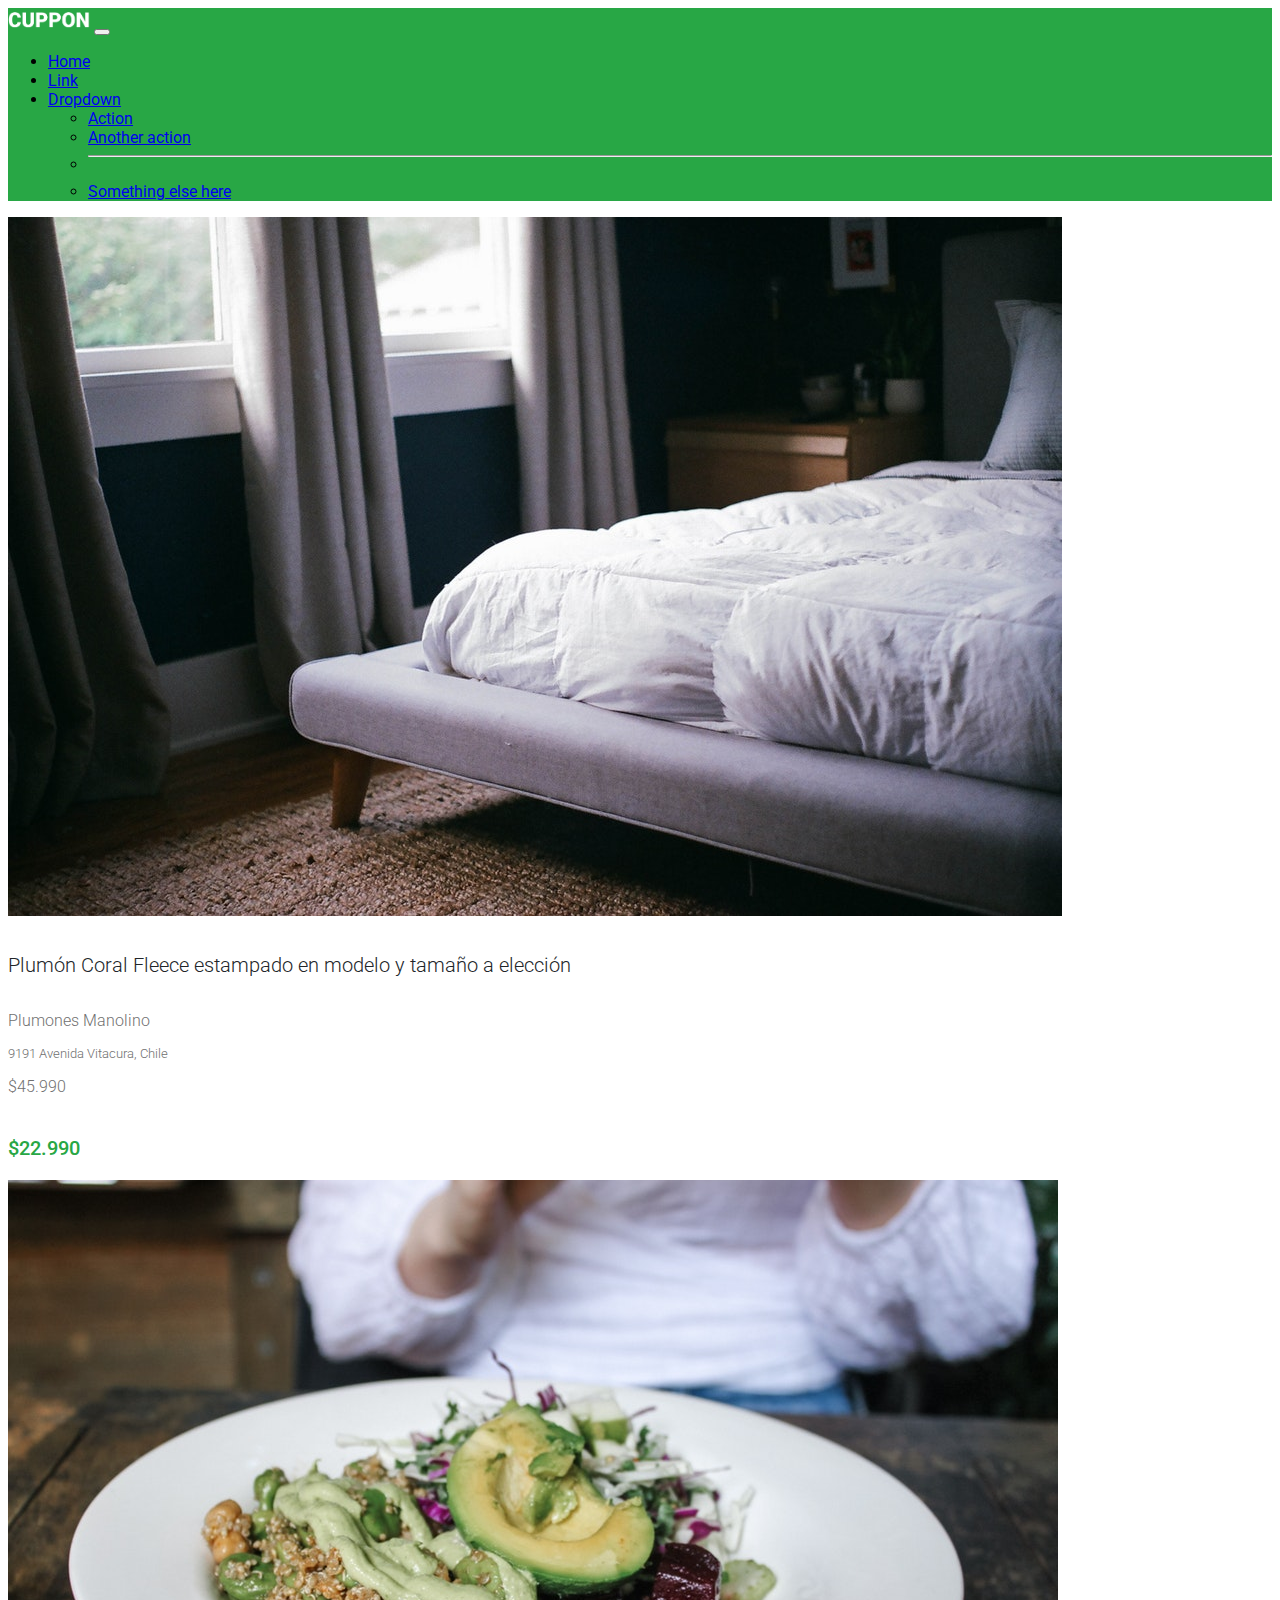
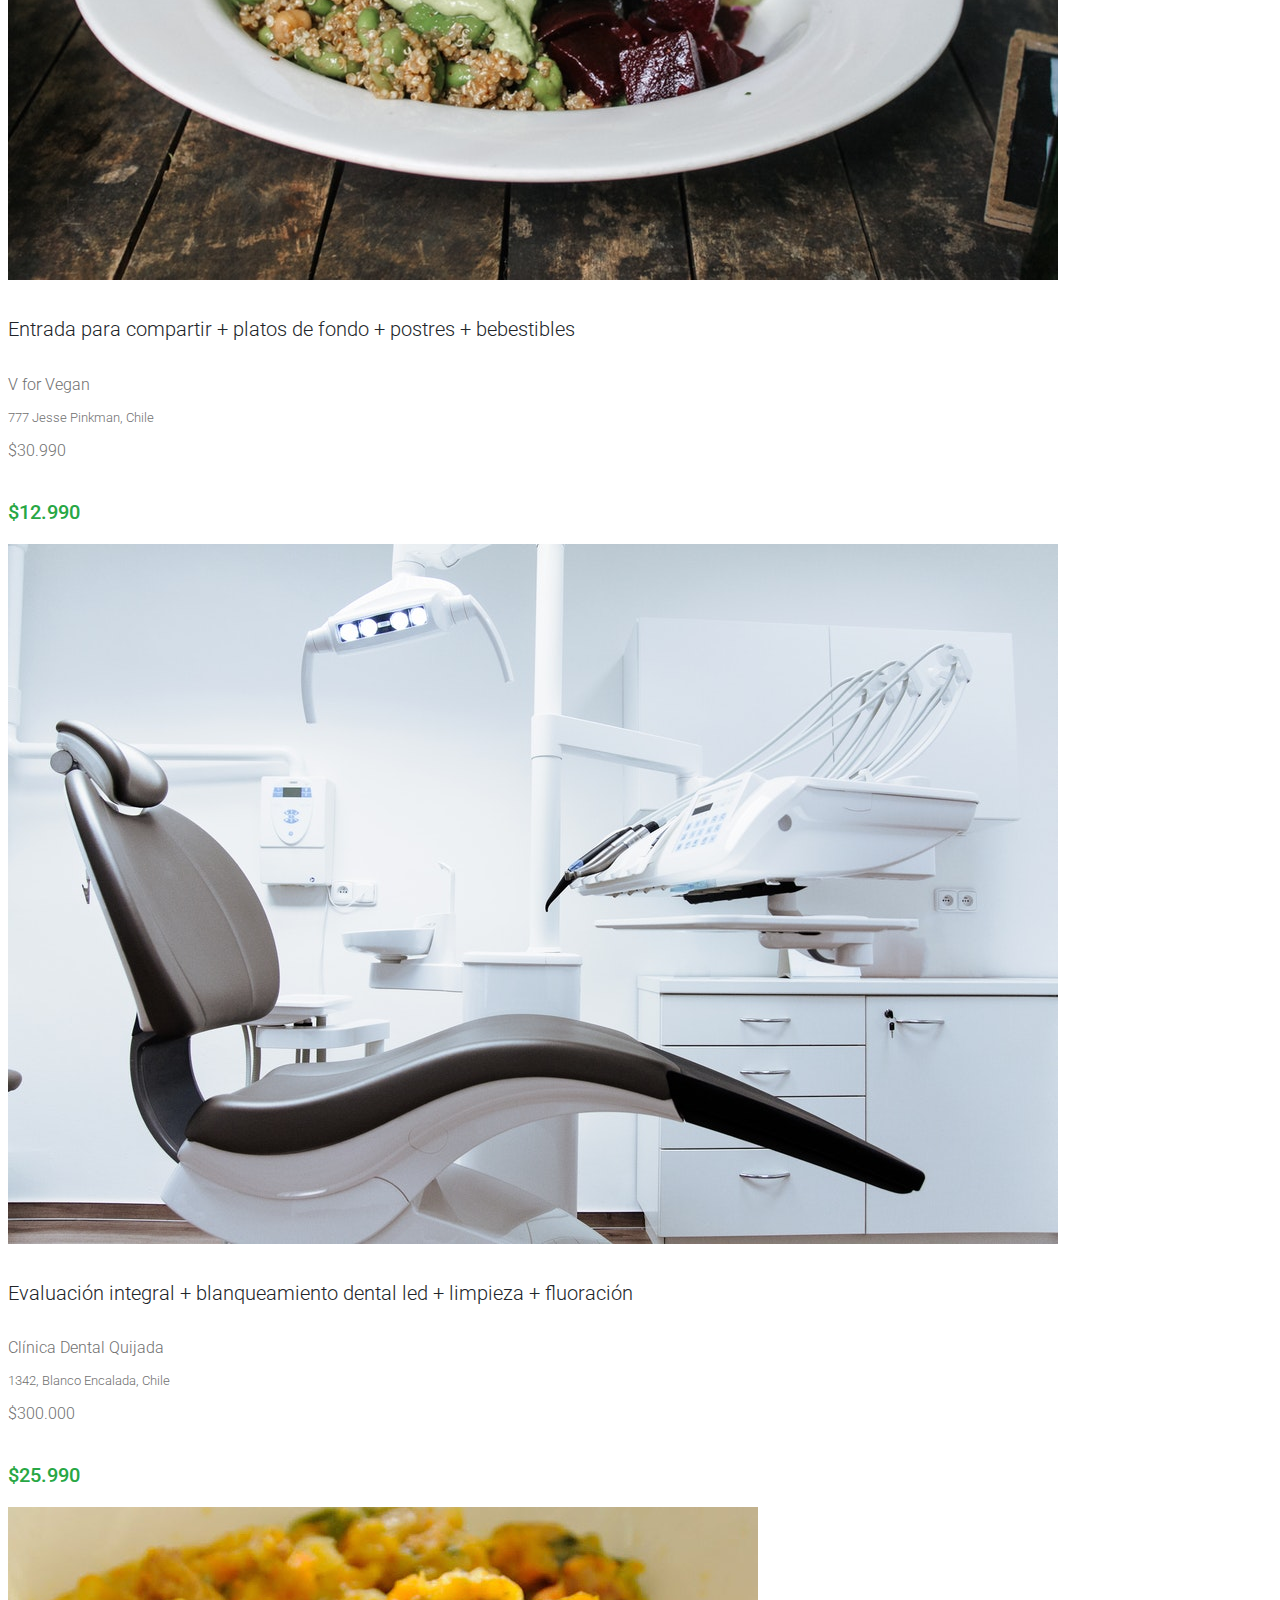
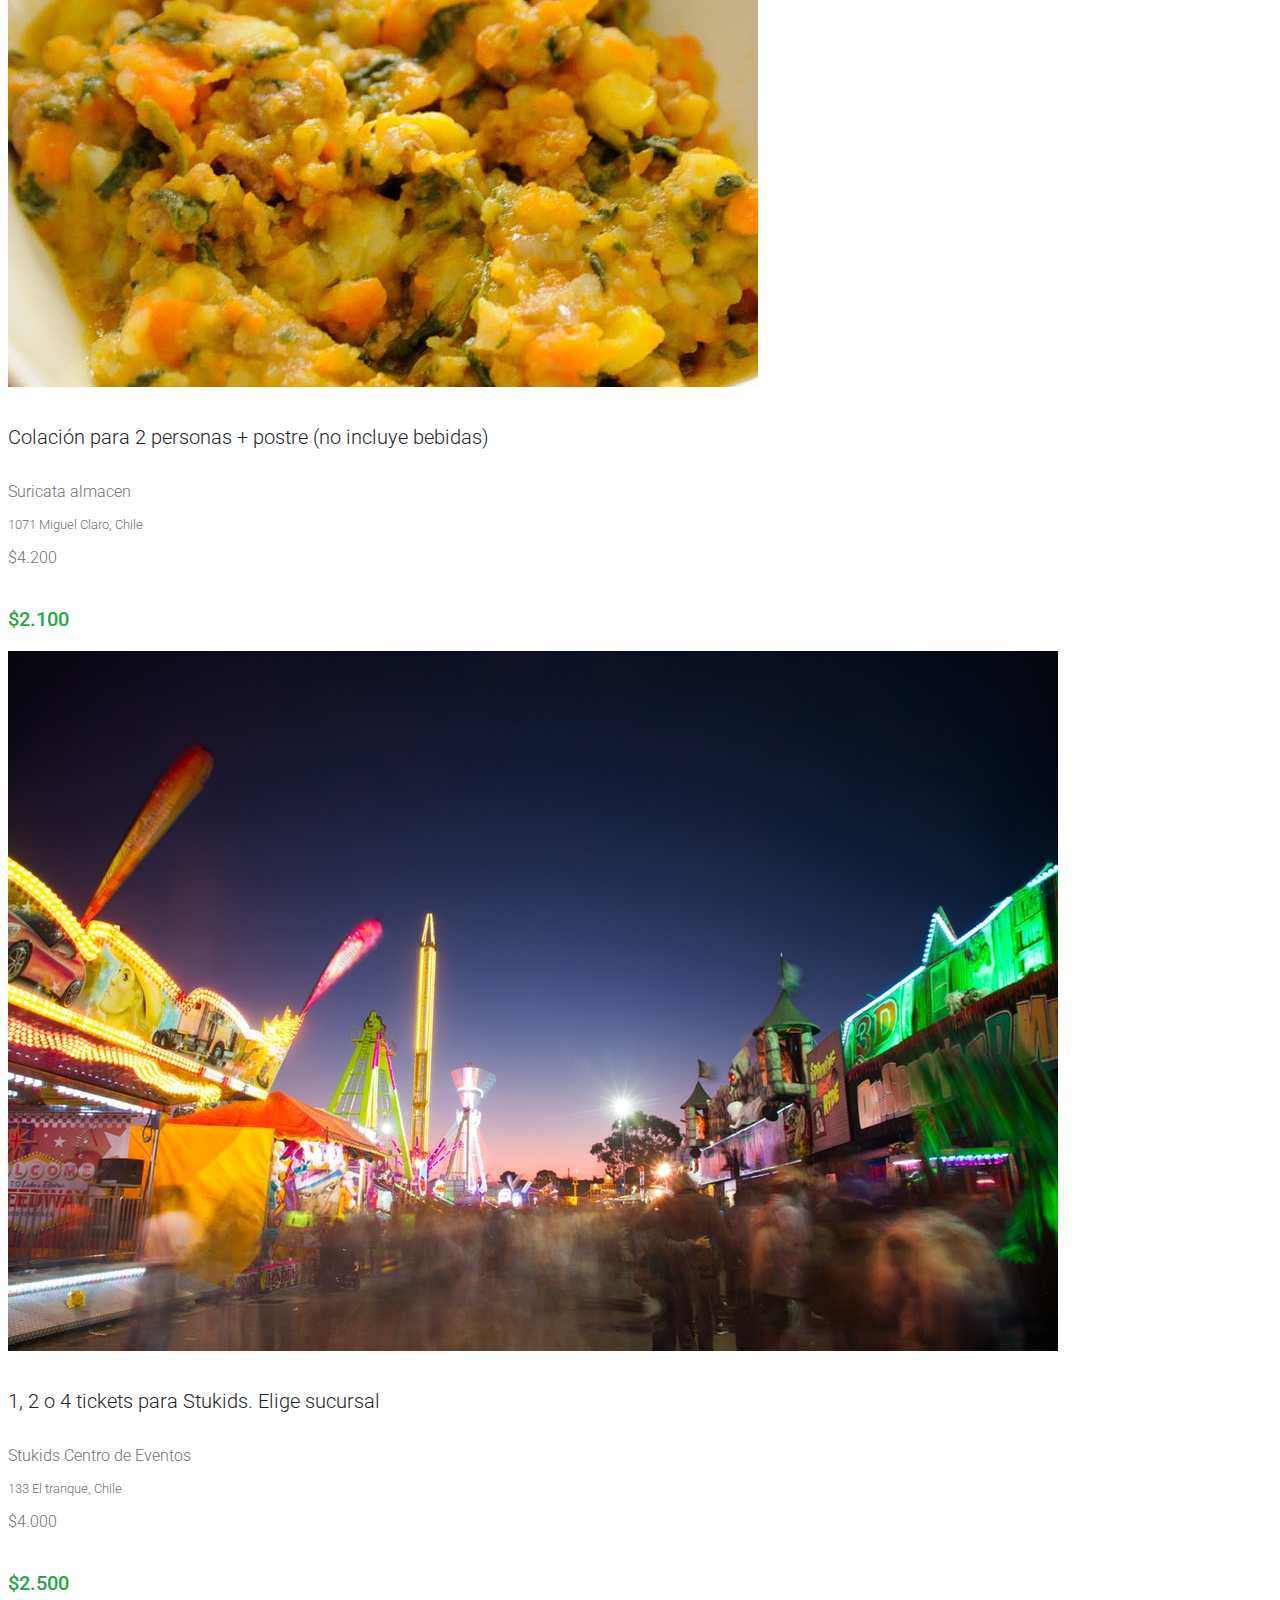
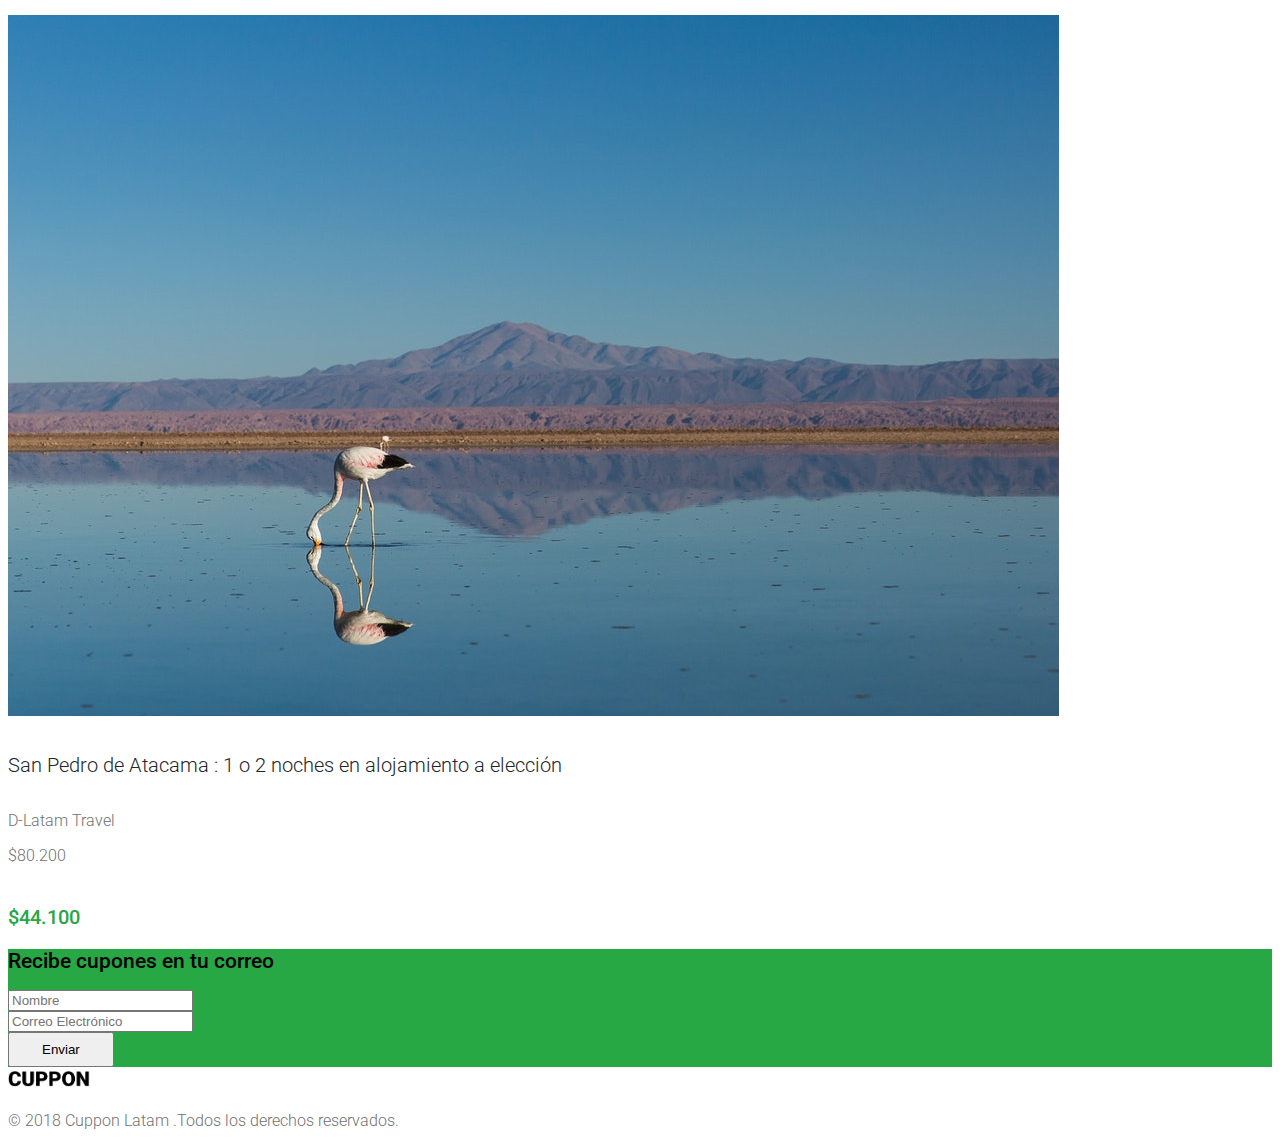
<file: index.html>
<!DOCTYPE html>
<html lang="es">
<head>
    <meta charset="UTF-8">
    <meta http-equiv="X-UA-Compatible" content="IE=edge">
    <meta name="viewport" content="width=device-width, initial-scale=1.0">
    <link href="https://cdn.jsdelivr.net/npm/bootstrap@5.1.0/dist/css/bootstrap.min.css" rel="stylesheet" integrity="sha384-KyZXEAg3QhqLMpG8r+8fhAXLRk2vvoC2f3B09zVXn8CA5QIVfZOJ3BCsw2P0p/We" crossorigin="anonymous">
    <link rel="stylesheet" href="https://use.fontawesome.com/releases/v5.15.1/css/all.css" integrity="sha384-vp86vTRFVJgpjF9jiIGPEEqYqlDwgyBgEF109VFjmqGmIY/Y4HV4d3Gp2irVfcrp" crossorigin="anonymous">
    <link href="https://fonts.googleapis.com/css2?family=Roboto:wght@300;500&display=swap" rel="stylesheet">
    <link rel="stylesheet" href="/Assets/css/style.css">
    <title>Cuppon page</title>
</head>
<body>
    <nav class="navbar navbar-expand-lg navbar-dark mb-4" style="background-color: #28A745;">
        <div class="container">
          <img src="/Assets/img/logo-white.png" alt="" class="footimg">
          <button class="navbar-toggler" type="button" data-bs-toggle="collapse" data-bs-target="#navbarSupportedContent" aria-controls="navbarSupportedContent" aria-expanded="false" aria-label="Toggle navigation">
            <span class="navbar-toggler-icon"></span>
          </button>
          <div class="collapse navbar-collapse" id="navbarSupportedContent">
            <ul class="navbar-nav me-auto mb-2 mb-lg-0">
              <li class="nav-item">
                <a class="nav-link active text-white" aria-current="page" href="#">Home</a>
              </li>
              <li class="nav-item">
                <a class="nav-link text-white" href="#">Link</a>
              </li>
              <li class="nav-item dropdown">
                <a class="nav-link dropdown-toggle text-white" href="#" id="navbarDropdown" role="button" data-bs-toggle="dropdown" aria-expanded="false">
                  Dropdown
                </a>
                <ul class="dropdown-menu" aria-labelledby="navbarDropdown">
                  <li><a class="dropdown-item" href="#">Action</a></li>
                  <li><a class="dropdown-item" href="#">Another action</a></li>
                  <li><hr class="dropdown-divider"></li>
                  <li><a class="dropdown-item" href="#">Something else here</a></li>
                </ul>
              </li>
            </ul>
          </div>
        </div>
      </nav>

      <div class="container">
      <div class="row row-cols-1 row-cols-md-3 g-4">
            <div class="col">
            <div class="card">
                <img src="/Assets/img/cupon-1.jpg" class="card-img-top" alt="...">
                <div class="card-body">
                <h5 class="card-title mb-3">Plumón Coral Fleece estampado en modelo y tamaño a elección</h5>
                <p class="card-text mb-0">Plumones Manolino</p>
                <p class="ubicacion"><i class="fas fa-map-marker-alt"></i> 9191 Avenida Vitacura, Chile</p>
                </div>
                <div class="border-top mx-3">
                    <div class="container-fluid d-flex flex-row justify-content-end">
                        <p class="precio mt-4 me-3">$45.990</p>
                        <p class="hero">$22.990</p>
                    </div>
                </div>
            </div>
            </div>

            <div class="col">
                <div class="card">
                <img src="/Assets/img/cupon-2.jpg" class="card-img-top" alt="...">
                <div class="card-body">
                    <h5 class="card-title mb-3">Entrada para compartir + platos de fondo + postres + bebestibles</h5>
                    <p class="card-text mb-0">V for Vegan</p>
                    <p class="ubicacion"><i class="fas fa-map-marker-alt"></i> 777 Jesse Pinkman, Chile</p>
                </div>
                <div class="border-top mx-3">
                    <div class="container-fluid d-flex flex-row justify-content-end">
                        <p class="precio mt-4 me-3">$30.990</p>
                        <p class="hero">$12.990</p>
                    </div>
                </div>
                </div>
            </div>

            <div class="col">
                <div class="card">
                <img src="/Assets/img/cupon-3.jpg" class="card-img-top" alt="...">
                <div class="card-body">
                    <h5 class="card-title mb-3">Evaluación integral + blanqueamiento dental led + limpieza + fluoración</h5>
                    <p class="card-text mb-0">Clínica Dental Quijada</p>
                    <p class="ubicacion"><i class="fas fa-map-marker-alt"></i> 1342, Blanco Encalada, Chile</p>
                </div>
                <div class="border-top mx-3">
                    <div class="container-fluid d-flex flex-row justify-content-end">
                        <p class="precio mt-4 me-3">$300.000</p>
                        <p class="hero">$25.990</p>
                    </div>
                </div>
                </div>
            </div>

            <div class="col">
                <div class="card">
                <img src="/Assets/img/cupon-4.jpg" class="card-img-top" alt="...">
                <div class="card-body">
                    <h5 class="card-title mb-3">Colación para 2 personas + postre (no incluye bebidas)</h5>
                    <p class="card-text mb-0">Suricata almacen</p>
                    <p class="ubicacion"><i class="fas fa-map-marker-alt"></i> 1071 Miguel Claro, Chile</p>
                </div>
                <div class="border-top mx-3">
                    <div class="container-fluid d-flex flex-row justify-content-end">
                        <p class="precio mt-4 me-3">$4.200</p>
                        <p class="hero">$2.100</p>
                    </div>
                </div>
                </div>
            </div>

            <div class="col">
                <div class="card">
                <img src="/Assets/img/cupon-5.jpg" class="card-img-top" alt="...">
                <div class="card-body">
                    <h5 class="card-title mb-3">1, 2 o 4 tickets para Stukids. Elige sucursal</h5>
                    <p class="card-text mb-0">Stukids Centro de Eventos</p>
                    <p class="ubicacion"><i class="fas fa-map-marker-alt"></i> 133 El tranque, Chile</p>
                </div>
                <div class="border-top mx-3">
                    <div class="container-fluid d-flex flex-row justify-content-end">
                        <p class="precio mt-4 me-3">$4.000</p>
                        <p class="hero">$2.500</p>
                    </div>
                </div>
                </div>
            </div>

            <div class="col">
                <div class="card">
                <img src="/Assets/img/cupon-6.jpg" class="card-img-top" alt="...">
                <div class="card-body">
                    <h5 class="card-title mb-3">San Pedro de Atacama : 1 o 2 noches en alojamiento a elección</h5>
                    <p class="card-text mb-0">D-Latam Travel</p>
                </div>
                <div class="border-top mx-3">
                    <div class="container-fluid d-flex flex-row justify-content-end">
                        <p class="precio mt-4 me-3">$80.200</p>
                        <p class="hero">$44.100</p>
                    </div>
                </div>
                </div>
            </div>
        </div>
        </div>

        <div class="container-fluid mt-5 text-center mx-0" style="background-color: #28A745;">
        <form>
            <h2 class="subtitulo pt-4 mb-0 text-white">Recibe cupones en tu correo</h2>
            <div class="nombre">
                <label for="formGroupExampleInput" class="form-label fw-bold"></label>
                <input type="text" class="form-control" id="formGroupExampleInput" placeholder="Nombre">
            </div>
            <div class="mb-4">
                <div class="forms">
                <label for="exampleInputEmail1" class="form-label"></label>
                <input type="email" class="form-control" id="exampleInputEmail1" aria-describedby="emailHelp" placeholder="Correo Electrónico">
                </div>
            </div>
            <button type="submit" class="boton btn btn-light mb-4">Enviar</button>
        </form>
        </div>

        <div class="container">
        <footer class="text-center" style="background-color: #FFFFFF;">
            <img src="/Assets/img/logo-black.png" alt="" class="footimg mt-4">
            <p class="foot p-3 mb-0">© 2018 Cuppon Latam .Todos los derechos reservados.</p>
        </footer>
    </div>

    <script src="https://cdn.jsdelivr.net/npm/bootstrap@5.1.0/dist/js/bootstrap.bundle.min.js" integrity="sha384-U1DAWAznBHeqEIlVSCgzq+c9gqGAJn5c/t99JyeKa9xxaYpSvHU5awsuZVVFIhvj" crossorigin="anonymous"></script>

    <script src="https://cdn.jsdelivr.net/npm/@popperjs/core@2.9.3/dist/umd/popper.min.js" integrity="sha384-eMNCOe7tC1doHpGoWe/6oMVemdAVTMs2xqW4mwXrXsW0L84Iytr2wi5v2QjrP/xp" crossorigin="anonymous"></script>

    <script src="https://cdn.jsdelivr.net/npm/bootstrap@5.1.0/dist/js/bootstrap.min.js" integrity="sha384-cn7l7gDp0eyniUwwAZgrzD06kc/tftFf19TOAs2zVinnD/C7E91j9yyk5//jjpt/" crossorigin="anonymous"></script>
</body>
</html>
</file>
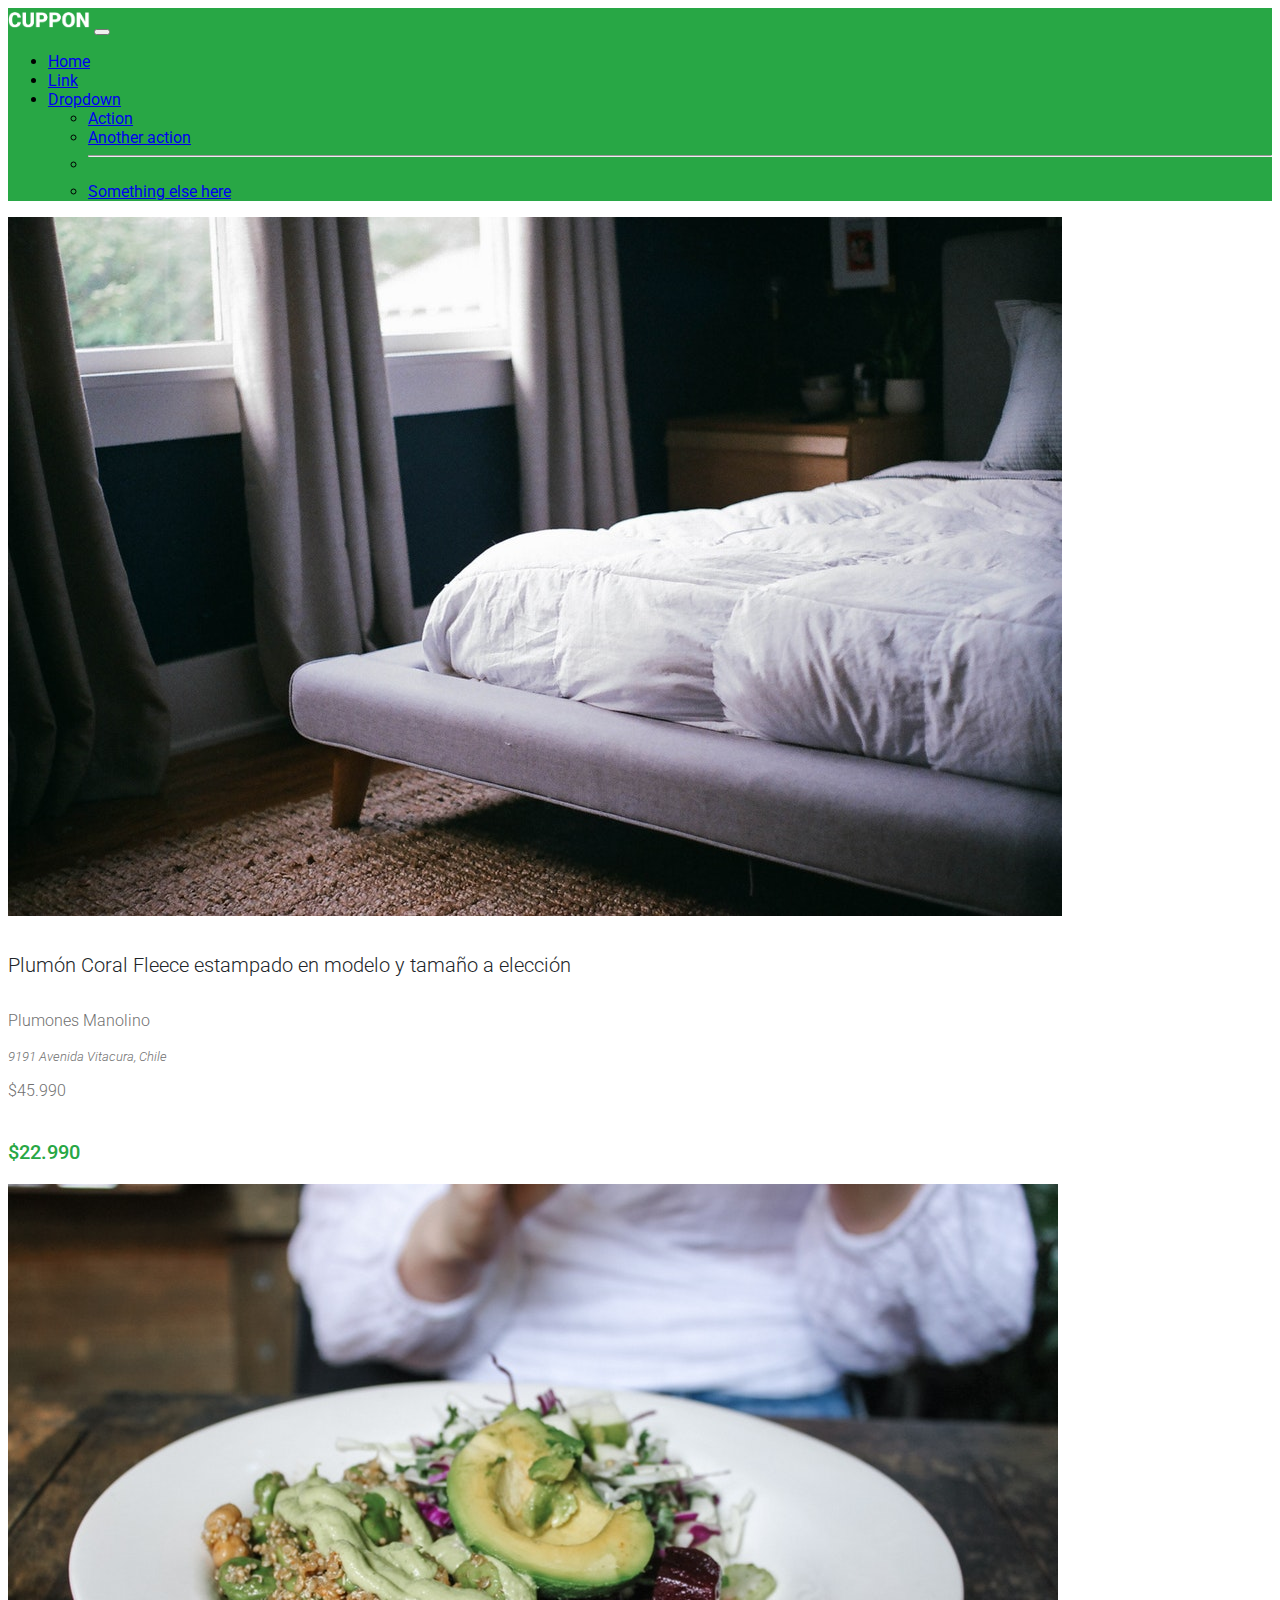
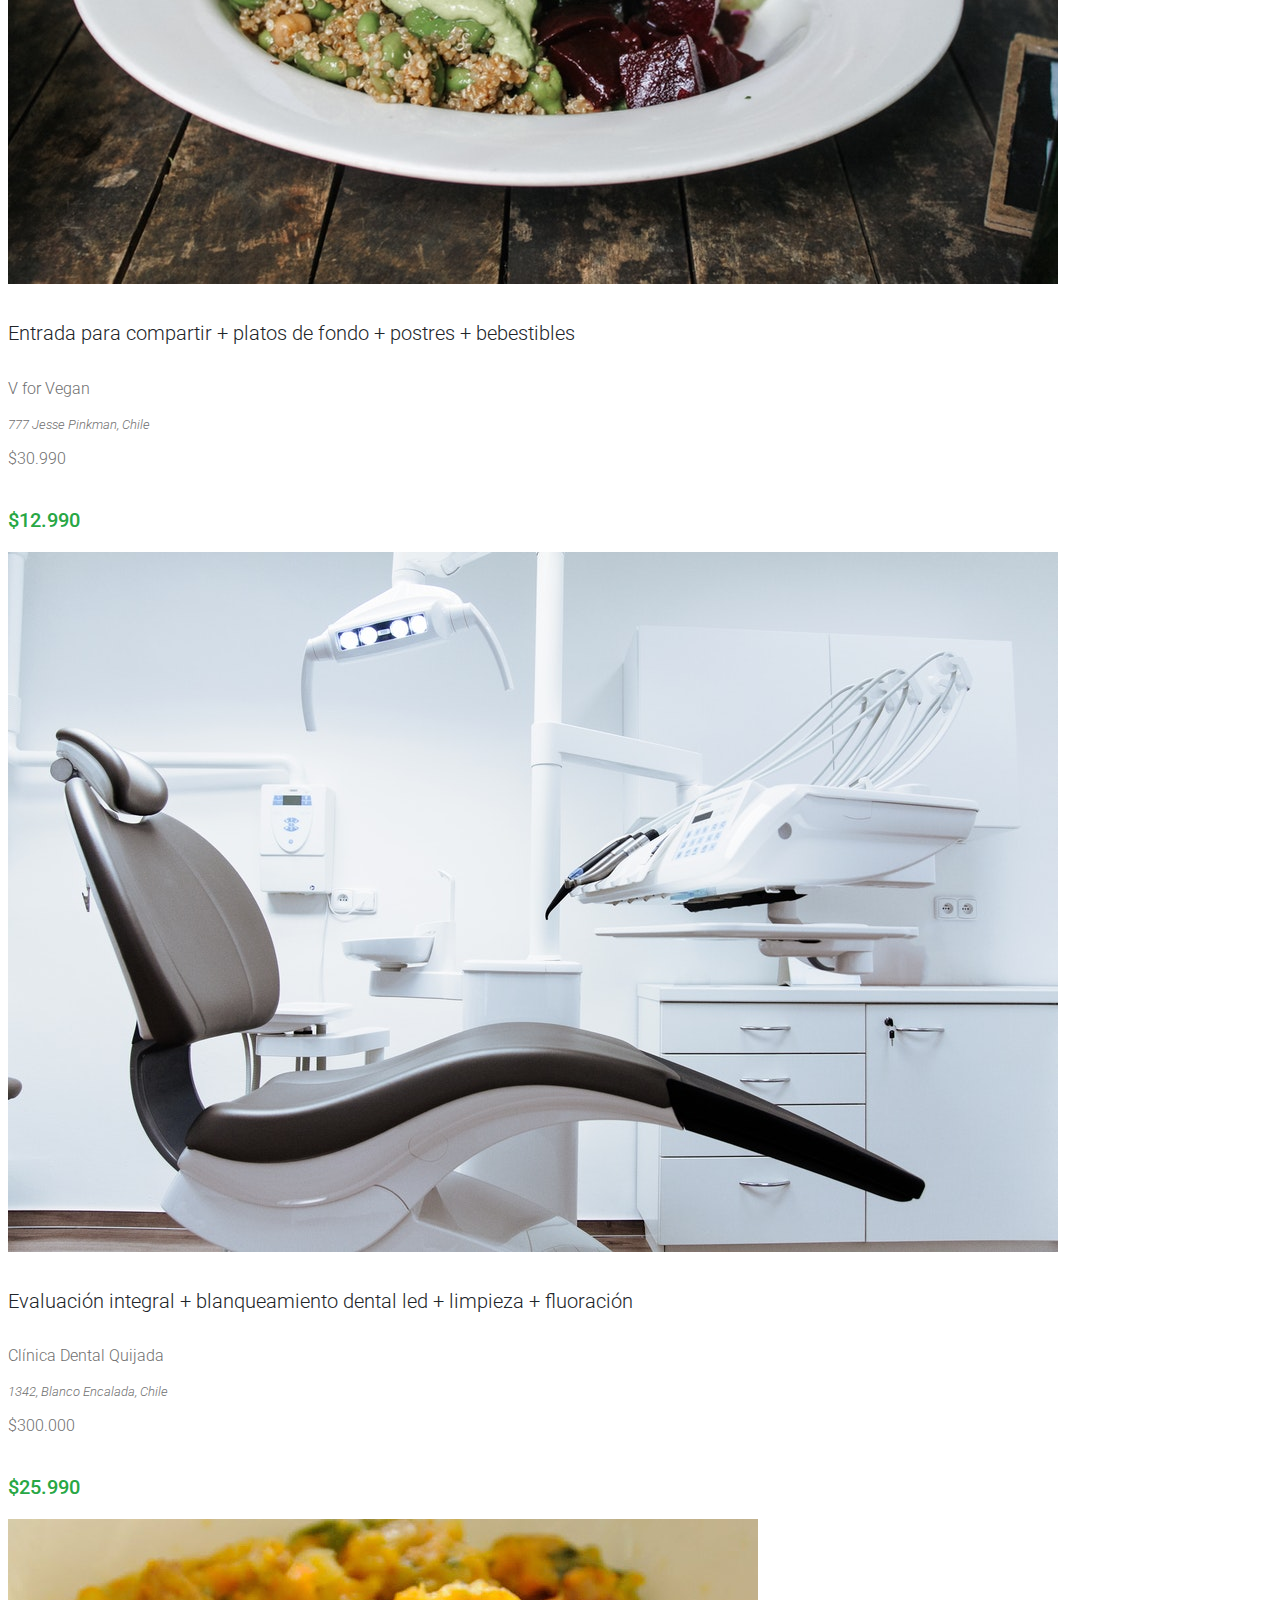
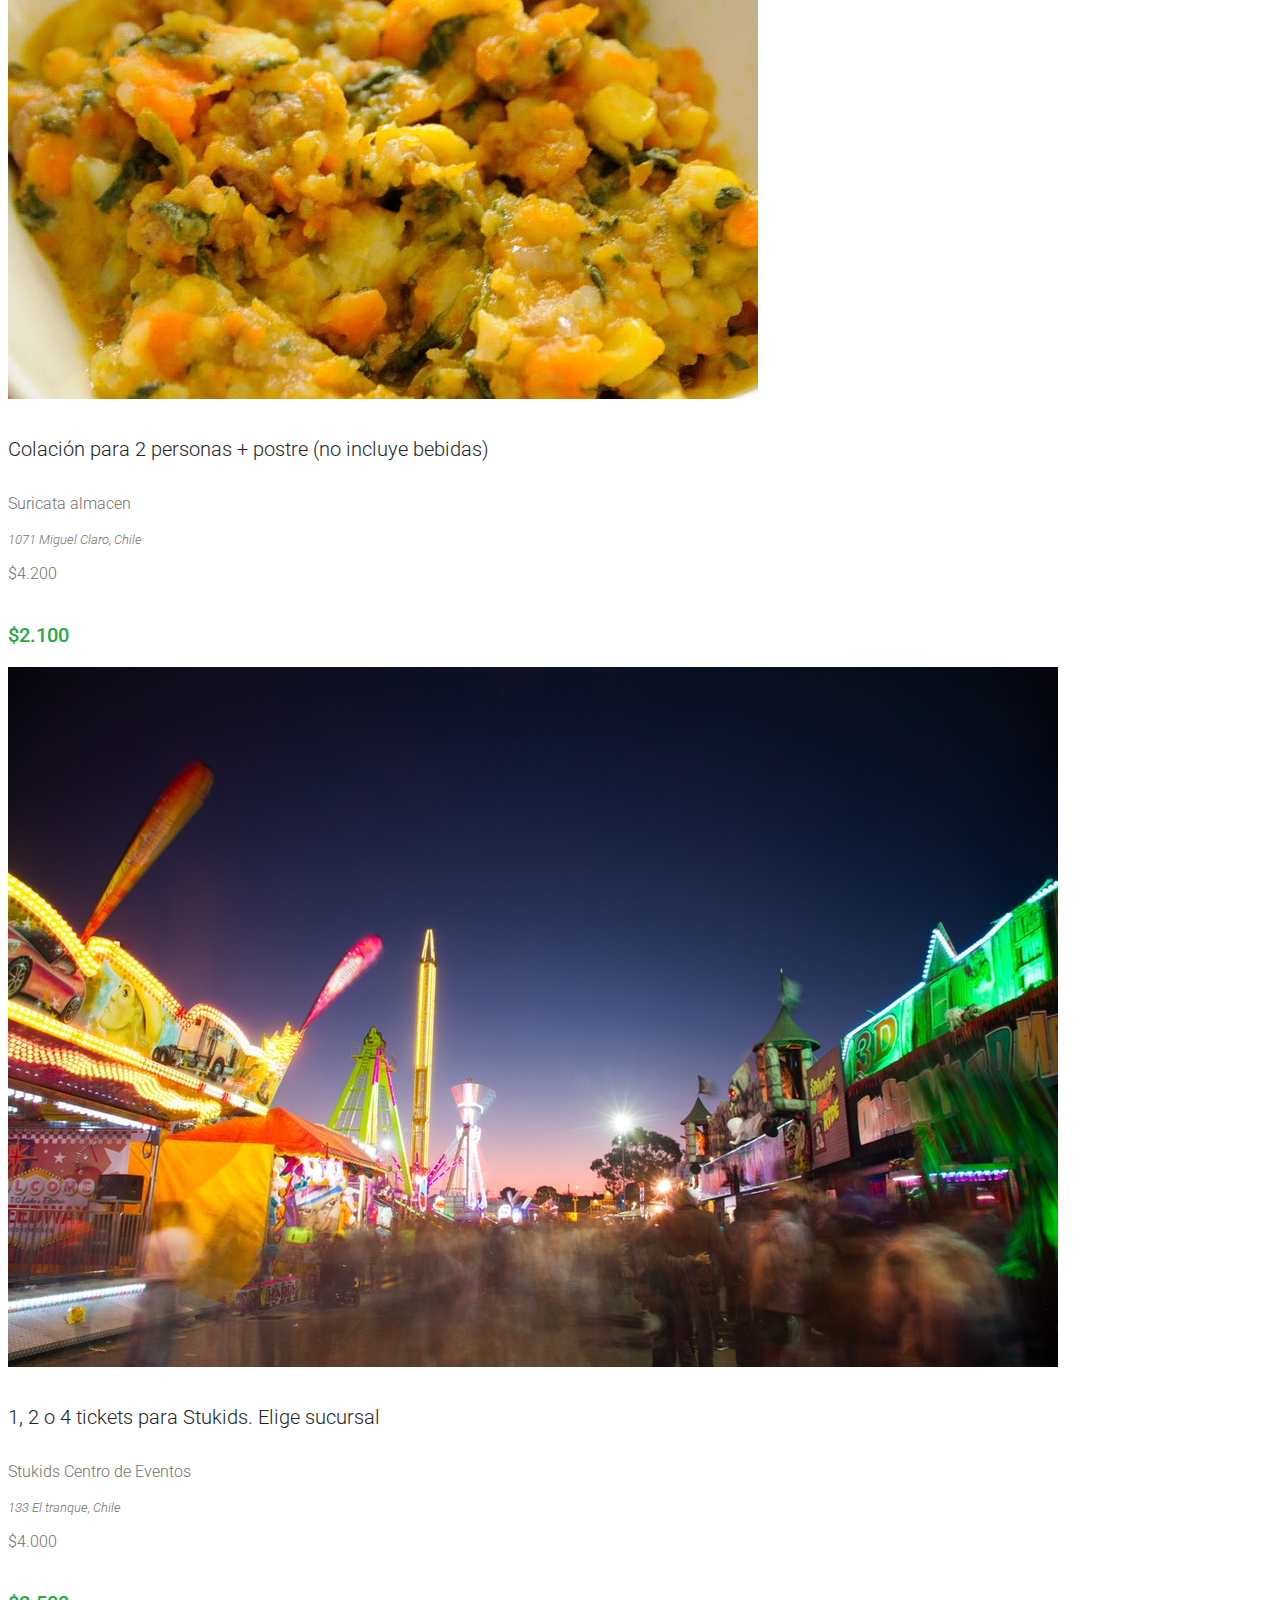
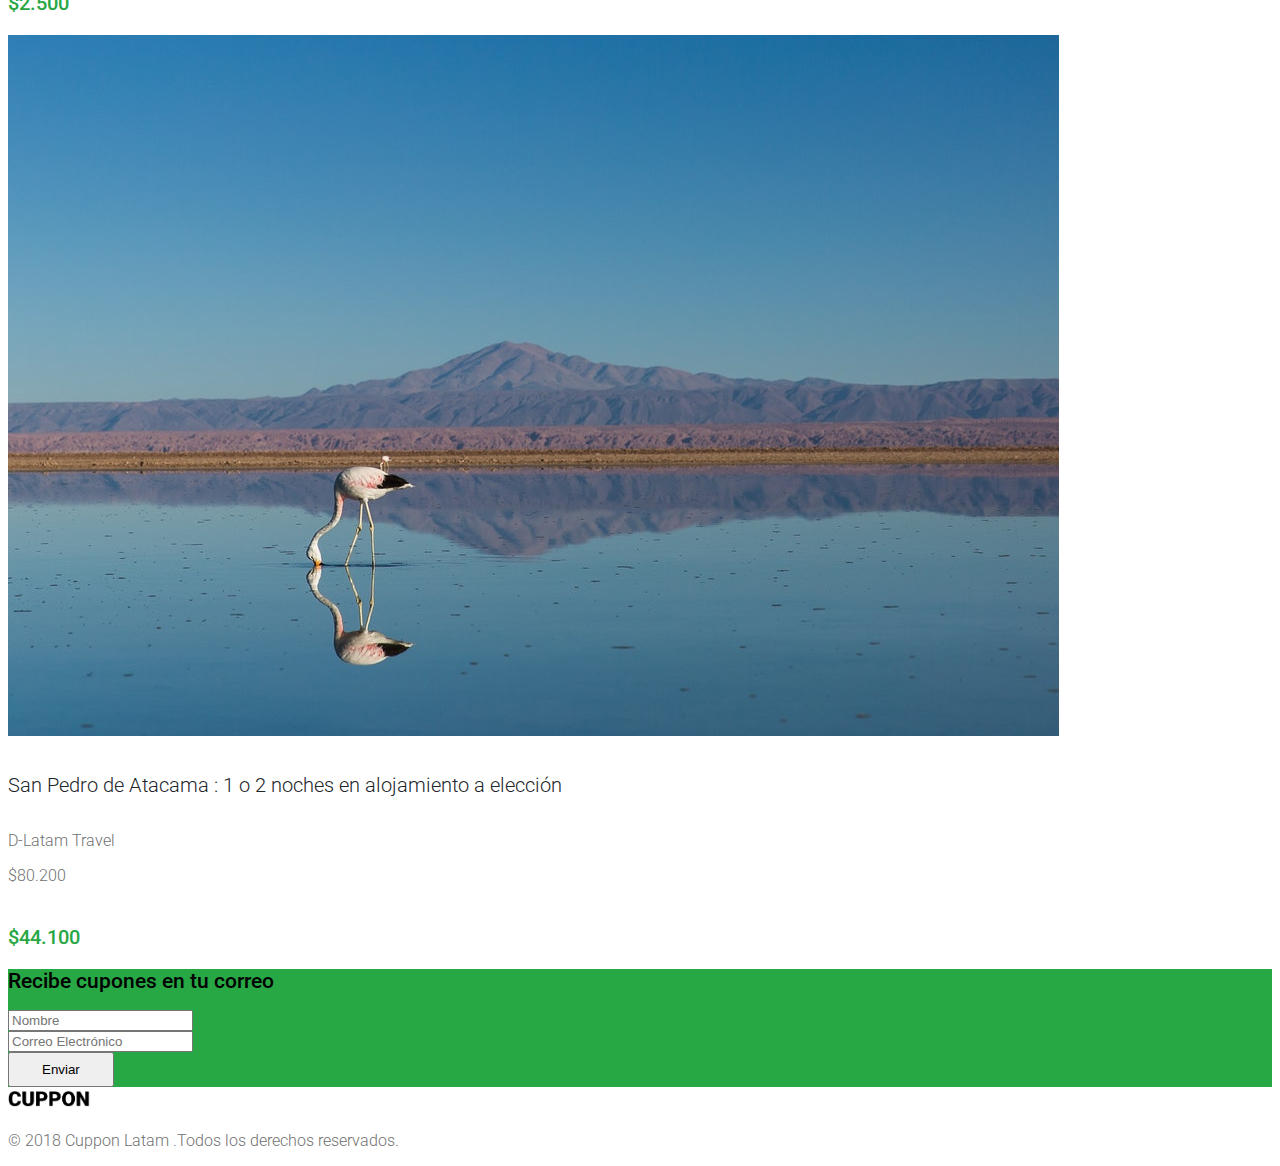
<file: Assets-Cuppon/index.html>
<!DOCTYPE html>
<html lang="en">
<head>
    <meta charset="UTF-8">
    <meta http-equiv="X-UA-Compatible" content="IE=edge">
    <meta name="viewport" content="width=device-width, initial-scale=1.0">
    <link href="https://cdn.jsdelivr.net/npm/bootstrap@5.1.0/dist/css/bootstrap.min.css" rel="stylesheet" integrity="sha384-KyZXEAg3QhqLMpG8r+8fhAXLRk2vvoC2f3B09zVXn8CA5QIVfZOJ3BCsw2P0p/We" crossorigin="anonymous">
    <link rel="stylesheet" href="/Assets-Cuppon/css/style.css">
    <link rel="stylesheet" href="https://use.fontawesome.com/releases/v5.15.1/css/all.css" integrity="sha384-vp86vTRFVJgpjF9jiIGPEEqYqlDwgyBgEF109VFjmqGmIY/Y4HV4d3Gp2irVfcrp" crossorigin="anonymous">
    <link href="https://fonts.googleapis.com/css2?family=Roboto:wght@300;500&display=swap" rel="stylesheet">
    <title>Cuppon page</title>
</head>
<body>
    <nav class="navbar navbar-expand-lg navbar-light mb-4" style="background-color: #28A745;">
        <div class="container-fluid">
          <img src="/Assets-Cuppon/img/logo-white.png" alt="" class="footimg">
          <button class="navbar-toggler" type="button" data-bs-toggle="collapse" data-bs-target="#navbarSupportedContent" aria-controls="navbarSupportedContent" aria-expanded="false" aria-label="Toggle navigation">
            <span class="navbar-toggler-icon"></span>
          </button>
          <div class="collapse navbar-collapse" id="navbarSupportedContent">
            <ul class="navbar-nav me-auto mb-2 mb-lg-0">
              <li class="nav-item">
                <a class="nav-link active text-white" aria-current="page" href="#">Home</a>
              </li>
              <li class="nav-item">
                <a class="nav-link text-white" href="#">Link</a>
              </li>
              <li class="nav-item dropdown">
                <a class="nav-link dropdown-toggle text-white" href="#" id="navbarDropdown" role="button" data-bs-toggle="dropdown" aria-expanded="false">
                  Dropdown
                </a>
                <ul class="dropdown-menu" aria-labelledby="navbarDropdown">
                  <li><a class="dropdown-item" href="#">Action</a></li>
                  <li><a class="dropdown-item" href="#">Another action</a></li>
                  <li><hr class="dropdown-divider"></li>
                  <li><a class="dropdown-item" href="#">Something else here</a></li>
                </ul>
              </li>
            </ul>
          </div>
        </div>
      </nav>

      <div class="container">
      <div class="row row-cols-1 row-cols-md-3 g-4">
            <div class="col">
            <div class="card h-100">
                <img src="/Assets-Cuppon/img/cupon-1.jpg" class="card-img-top" alt="...">
                <div class="card-body">
                <h5 class="card-title mb-3">Plumón Coral Fleece estampado en modelo y tamaño a elección</h5>
                <p class="card-text mb-0">Plumones Manolino</p>
                <i class="card-text2 fas fa-map-marker-alt"> 9191 Avenida Vitacura, Chile</i>
                </div>
                <div class="border-top mx-3">
                    <div class="container-fluid d-flex flex-row justify-content-end">
                        <p class="precio mt-4 me-3">$45.990</p>
                        <p class="hero">$22.990</p>
                    </div>
                </div>
            </div>
            </div>
            <div class="col">
                <div class="card h-100">
                <img src="/Assets-Cuppon/img/cupon-2.jpg" class="card-img-top" alt="...">
                <div class="card-body">
                    <h5 class="card-title mb-3">Entrada para compartir + platos de fondo + postres + bebestibles</h5>
                    <p class="card-text mb-0">V for Vegan</p>
                    <i class="card-text2 fas fa-map-marker-alt"> 777 Jesse Pinkman, Chile</i>
                </div>
                <div class="border-top mx-3">
                    <div class="container-fluid d-flex flex-row justify-content-end">
                        <p class="precio mt-4 me-3">$30.990</p>
                        <p class="hero">$12.990</p>
                    </div>
                </div>
                </div>
            </div>
            <div class="col">
                <div class="card h-100">
                <img src="/Assets-Cuppon/img/cupon-3.jpg" class="card-img-top" alt="...">
                <div class="card-body">
                    <h5 class="card-title mb-3">Evaluación integral + blanqueamiento dental led + limpieza + fluoración</h5>
                    <p class="card-text mb-0">Clínica Dental Quijada</p>
                    <i class="card-text2 fas fa-map-marker-alt"> 1342, Blanco Encalada, Chile</i>
                </div>
                <div class="border-top mx-3">
                    <div class="container-fluid d-flex flex-row justify-content-end">
                        <p class="precio mt-4 me-3">$300.000</p>
                        <p class="hero">$25.990</p>
                    </div>
                </div>
                </div>
            </div>
            <div class="col">
                <div class="card h-100">
                <img src="/Assets-Cuppon/img/cupon-4.jpg" class="card-img-top" alt="...">
                <div class="card-body">
                    <h5 class="card-title mb-3">Colación para 2 personas + postre (no incluye bebidas)</h5>
                    <p class="card-text mb-0">Suricata almacen</p>
                    <i class="card-text2 fas fa-map-marker-alt"> 1071 Miguel Claro, Chile</i>
                </div>
                <div class="border-top mx-3">
                    <div class="container-fluid d-flex flex-row justify-content-end">
                        <p class="precio mt-4 me-3">$4.200</p>
                        <p class="hero">$2.100</p>
                    </div>
                </div>
                </div>
            </div>
            <div class="col">
                <div class="card h-100">
                <img src="/Assets-Cuppon/img/cupon-5.jpg" class="card-img-top" alt="...">
                <div class="card-body">
                    <h5 class="card-title mb-3">1, 2 o 4 tickets para Stukids. Elige sucursal</h5>
                    <p class="card-text mb-0">Stukids Centro de Eventos</p>
                    <i class="card-text2 fas fa-map-marker-alt"> 133 El tranque, Chile</i>
                </div>
                <div class="border-top mx-3">
                    <div class="container-fluid d-flex flex-row justify-content-end">
                        <p class="precio mt-4 me-3">$4.000</p>
                        <p class="hero">$2.500</p>
                    </div>
                </div>
                </div>
            </div>
            <div class="col">
                <div class="card h-100">
                <img src="/Assets-Cuppon/img/cupon-6.jpg" class="card-img-top" alt="...">
                <div class="card-body">
                    <h5 class="card-title mb-3">San Pedro de Atacama : 1 o 2 noches en alojamiento a elección</h5>
                    <p class="card-text mb-0">D-Latam Travel</p>
                </div>
                <div class="border-top mx-3">
                    <div class="container-fluid d-flex flex-row justify-content-end">
                        <p class="precio mt-4 me-3">$80.200</p>
                        <p class="hero">$44.100</p>
                    </div>
                </div>
                </div>
            </div>
        </div>
        </div>

        <div class="container-fluid mt-5 text-center mx-0" style="background-color: #28A745;">
        <form>
            <h2 class="subtitulo pt-4 mb-0 text-white">Recibe cupones en tu correo</h2>
            <div class="nombre">
                <label for="formGroupExampleInput" class="form-label fw-bold"></label>
                <input type="text" class="form-control" id="formGroupExampleInput" placeholder="Nombre">
            </div>
            <div class="mb-4">
                <div class="forms">
                <label for="exampleInputEmail1" class="form-label"></label>
                <input type="email" class="form-control" id="exampleInputEmail1" aria-describedby="emailHelp" placeholder="Correo Electrónico">
                </div>
            </div>
            <button type="submit" class="boton btn btn-light mb-4">Enviar</button>
        </form>
        </div>

        <div class="container">
        <footer class="text-center" style="background-color: #FFFFFF;">
            <img src="/Assets-Cuppon/img/logo-black.png" alt="" class="footimg mt-4">
            <p class="foot p-3 mb-0">© 2018 Cuppon Latam .Todos los derechos reservados.</p>
        </footer>
    </div>
</body>
</html>
</file>
<file: Assets/css/style.css>
body {
    font-family: 'Roboto', sans-serif;
}

.card-title {
    color: #212529;
    font-weight: 300;
    font-size: 20px;
}

.card-text, .foot {
    color: #707070;
    font-weight: 300;
    font-size: 16px;
}

.hero {
    color: #28A745;
    font-weight: 500;
    font-size: 20px;
    padding-top: 1.25rem;
}

.precio {
    color: #707070;
    font-weight: 300;
    font-size: 16px;
}

.subtitulo {
    font-weight: 500;
    font-size: 21px;
}

.forms, .nombre {
    color: #707070;
    font-weight: 300;
    font-size: 16px;
}

.boton {
    padding: 0.5rem 2rem;
}

.footimg {
    height: 24px;
    width: 82px;
}

.ubicacion {
    color: #707070;
    font-weight: 300;
    font-size: 13px;
}
</file>
<file: Assets-Cuppon/css/style.css>
body {
    font-family: 'Roboto', sans-serif;
}

.card-title {
    color: #212529;
    font-weight: 300;
    font-size: 20px;
}

.card-text, .foot {
    color: #707070;
    font-weight: 300;
    font-size: 16px;
}

.card-text2 {
    color: #707070;
    font-weight: 300;
    font-size: 13px;
}

.hero {
    color: #28A745;
    font-weight: 500;
    font-size: 20px;
    padding-top: 1.25rem;
}

.precio {
    color: #707070;
    font-weight: 300;
    font-size: 16px;
}

.subtitulo {
    font-weight: 500;
    font-size: 21px;
}

.forms, .nombre {
    color: #707070;
    font-weight: 300;
    font-size: 16px;
}

.boton {
    padding: 0.5rem 2rem;
}

.footimg {
    height: 24px;
    width: 82px;
}
</file>
